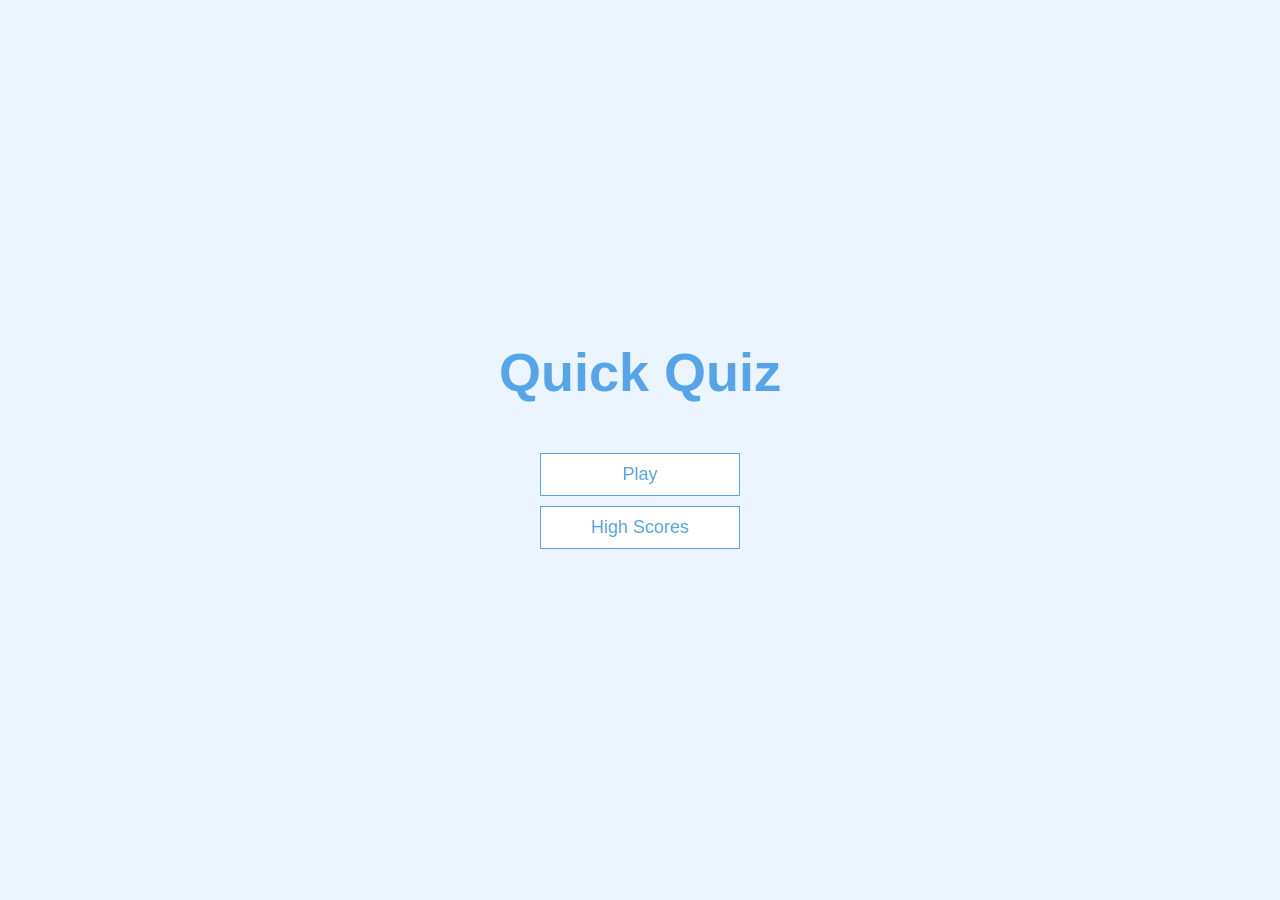
<file: index.html>
<!DOCTYPE html>
<html lang="en">
<head>
    <meta charset="UTF-8">
    <meta name="viewport" content="width=device-width, initial-scale=1.0">
    <title>Quiz-App | Ibn Issa</title>
    <!-- Custom CSS -->
     <link rel="stylesheet" href="./css/style.css">
</head>
<body>
    <div class="container">
        <div id="home" class="flex-center flex-column">
            <h1>Quick Quiz</h1>
            <a class="btn" href="./game.html">Play</a>
            <a class="btn" href="./highscore.html">High Scores</a>
        </div>
    </div>
</body>
</html>
</file>
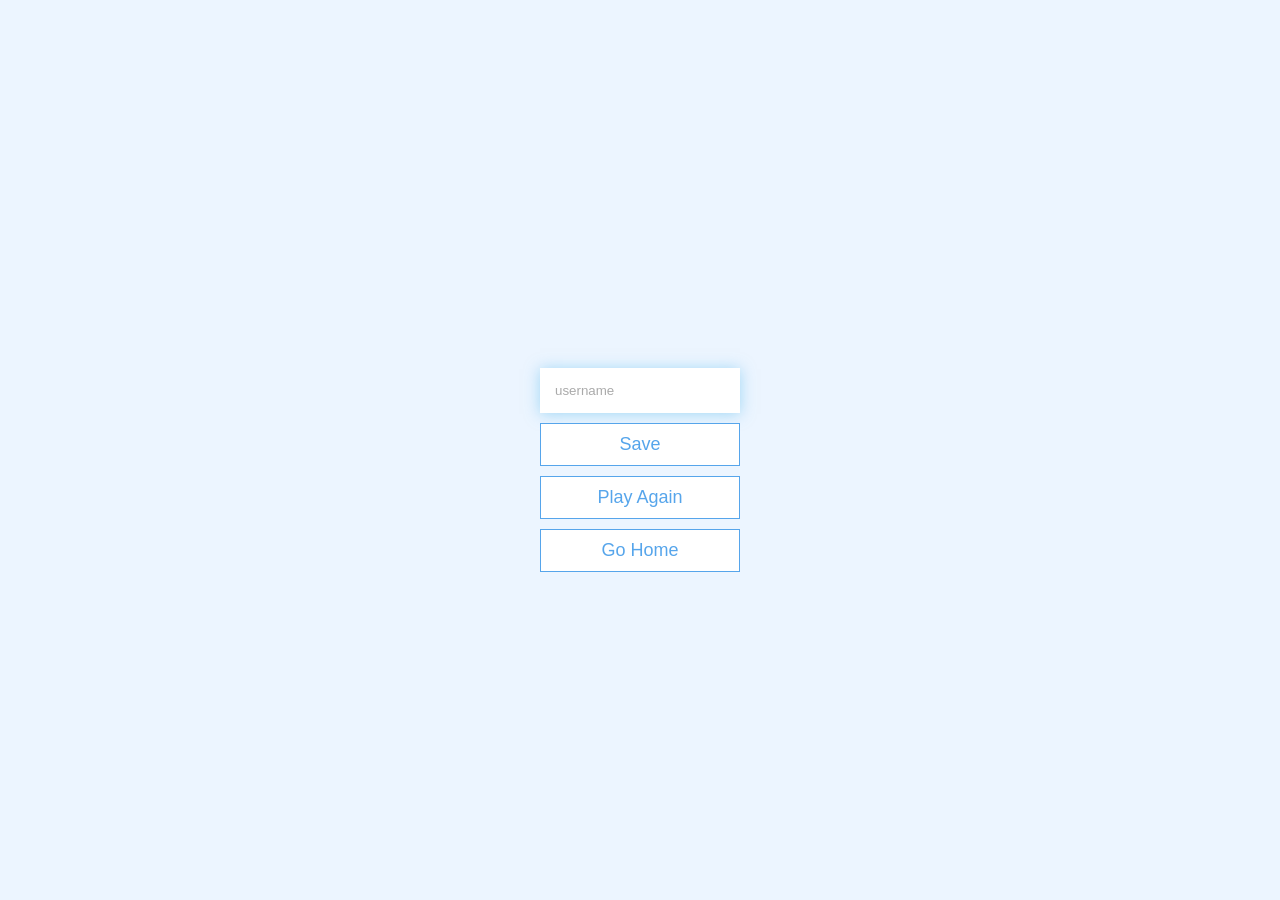
<file: end.html>
<!DOCTYPE html>
<html lang="en">
<head>
    <meta charset="UTF-8">
    <meta name="viewport" content="width=device-width, initial-scale=1.0">
    <title>Quiz End | Ibn Issa</title>
    <!-- Custom CSS -->
     <link rel="stylesheet" href="./css/style.css">
</head>
<body>
    <div class="container">
        <div id="end" class="flex-center flex-column">
            <h1 id="finalScore"></h1>
            <form action="">
                <input type="text" name="username" id="username" placeholder="username">

                <button type="submit" class="btn" id="saveScoreBtn" onclick="saveHighScore(event)" disabled>Save</button>
            </form>
            <a class="btn" href="./game.html">Play Again</a>
            <a class="btn" href="./index.html">Go Home</a>
        </div>
    </div>

    <!-- Custom JS -->
     <script src="./js/end.js"></script>
</body>
</html>
</file>
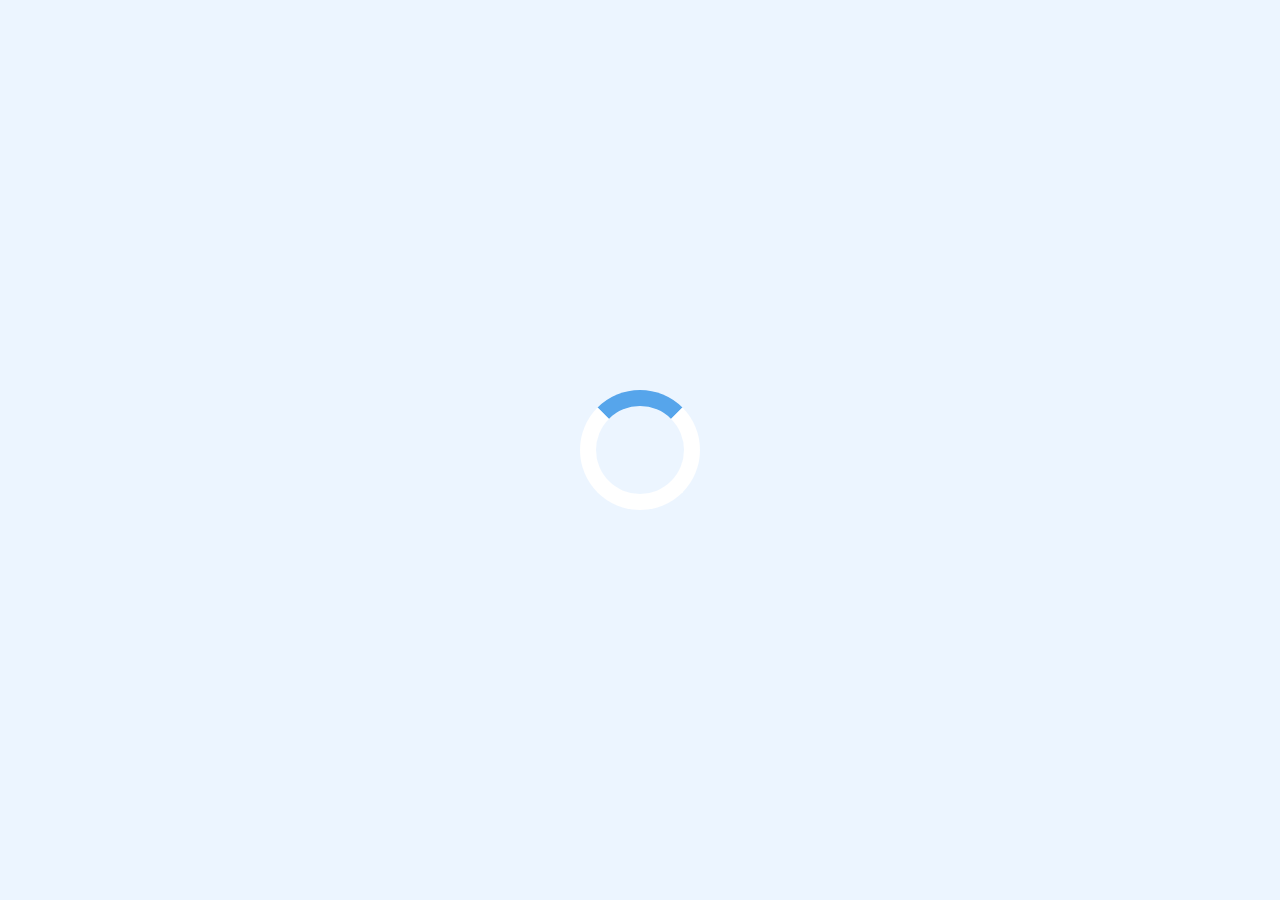
<file: game.html>
<!DOCTYPE html>
<html lang="en">
<head>
    <meta charset="UTF-8">
    <meta name="viewport" content="width=device-width, initial-scale=1.0">
    <title>Play Quiz | Ibn Issa</title>
    <!-- Custom CSS -->
     <link rel="stylesheet" href="./css/style.css">
     <link rel="stylesheet" href="./css/game.css">
</head>
<body>
    <div class="container">
        <div id="loader"></div>
        <div id="game" class="justify-center flex-column hidden">
            <div id="hud">
                <div id="hud-item">
                    <p id="progressText" class="hud-prefix">
                        Question
                    </p>
                    <div id="progressBar">
                        <div id="progress-bar-full"></div>
                    </div>
                </div>
                <div id="hud-item">
                    <p class="hud-prefix">
                        Score
                    </p>
                    <h1 class="hud-main-text" id="score">
                        0
                    </h1>
                </div>
            </div>
            <h2 id="question"></h2>
            <div class="choice-container">
                <p class="choice-prefix">A</p>
                <p class="choice-text" data-number="1"></p>
            </div>
            <div class="choice-container">
                <p class="choice-prefix">B</p>
                <p class="choice-text" data-number="2"></p>
            </div>
            <div class="choice-container">
                <p class="choice-prefix">C</p>
                <p class="choice-text" data-number="3"></p>
            </div>
            <div class="choice-container">
                <p class="choice-prefix">D</p>
                <p class="choice-text" data-number="4"></p>
            </div>
        </div>
    </div>

    <!-- Custom JS -->
     <script src="./js/game.js"></script>
</body>
</html>
</file>
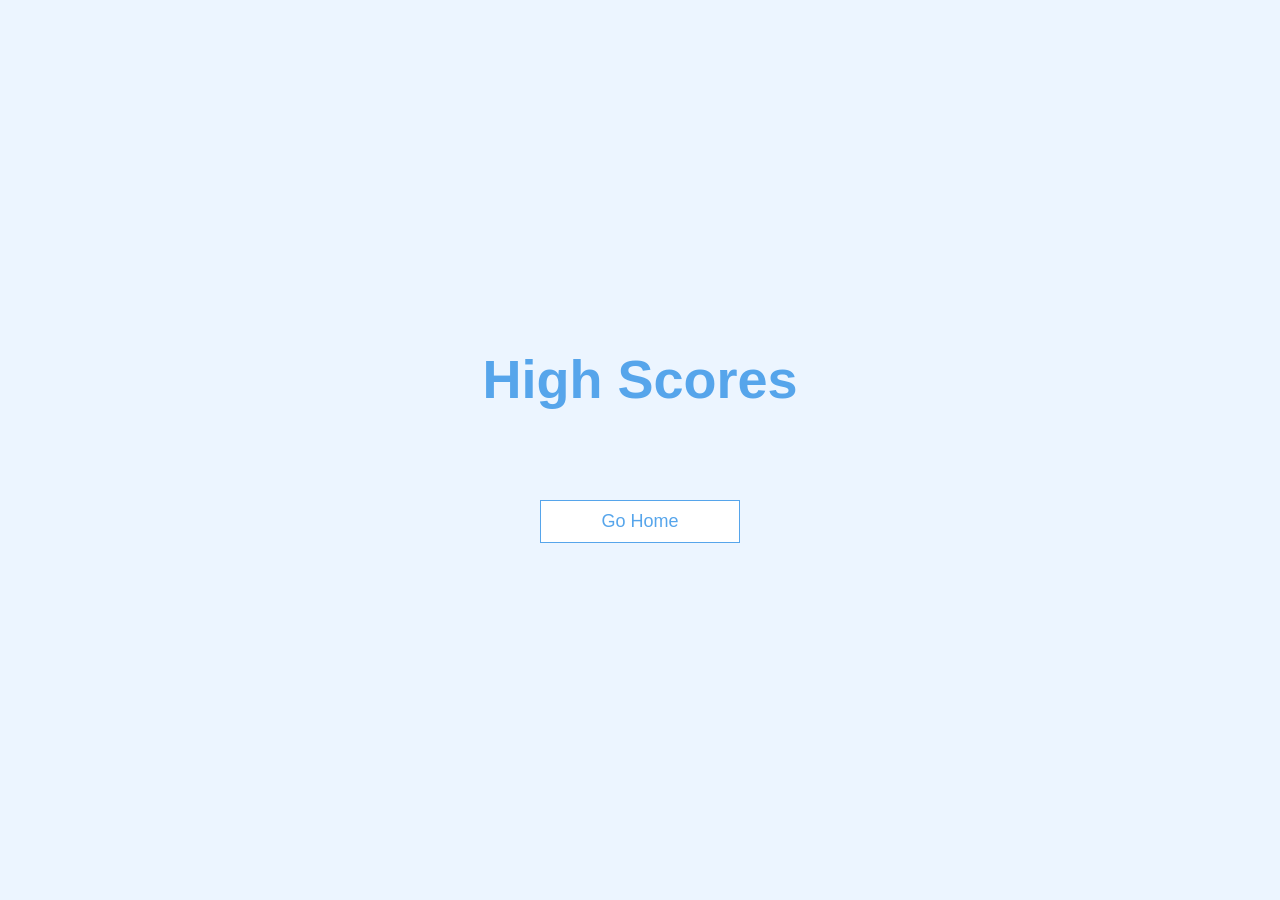
<file: highscore.html>
<!DOCTYPE html>
<html lang="en">
<head>
    <meta charset="UTF-8">
    <meta name="viewport" content="width=device-width, initial-scale=1.0">
    <title>High scores | Ibn Issa</title>
    <!-- Custom CSS -->
     <link rel="stylesheet" href="./css/style.css">
     <link rel="stylesheet" href="./css/highscore.css">
</head>
<body>
    <div class="container">
        <div id="highscores" class="flex-center flex-column">
            <h1 id="finalScores">High Scores</h1>
            <ul id="highScoresList"></ul>

            <a href="./index.html" class="btn">Go Home</a>
        </div>
    </div>

    <!-- Custom JS -->
     <script src="./js/highscore.js"></script>
</body>
</html>
</file>
<file: css/style.css>
* {
  margin: 0;
  padding: 0;
  box-sizing: border-box;
}

:root {
  background-color: #ecf5ff;
  font-size: 62.5%;
}

body {
  font-family: Arial, Helvetica, sans-serif;
  color: #333;
}

a {
  text-decoration: none;
}

ul {
  list-style-type: none;
}

h1, h2, h3 {
  margin-bottom: 1rem;
}

h1 {
  font-size: 5.4rem;
  color: #56a5eb;
  margin-bottom: 5rem;
}
h1 > span {
  font-size: 2.4rem;
  font-weight: 500;
}

h2 {
  font-size: 4.2rem;
  margin-bottom: 4rem;
  font-weight: 700;
}

h3 {
  font-size: 2.8rem;
  font-weight: 500;
}

.container {
  width: 100vw;
  height: 100vh;
  display: flex;
  justify-content: center;
  align-items: center;
  max-width: 80rem;
  margin: 0 auto;
  padding: 2rem;
}
.container > * {
  width: 100%;
}

.flex-column {
  display: flex;
  flex-direction: column;
}

.flex-center {
  justify-content: center;
  align-items: center;
}

.justify-center {
  justify-content: center;
}

.text-center {
  text-align: center;
}

.hidden {
  display: none;
}

.btn {
  font-size: 1.8rem;
  padding: 1rem 0;
  width: 20rem;
  text-align: center;
  border: 0.1rem solid #56a5eb;
  margin-bottom: 1rem;
  color: #56a5eb;
  background-color: #fff;
}
.btn:hover {
  cursor: pointer;
  box-shadow: 0 0.4rem 0 rgba(86, 185, 235, 0.5);
  transition: transform 150ms;
}
.btn[disabled]:hover {
  cursor: not-allowed;
  box-shadow: none;
  transform: none;
}

form {
  width: 100%;
  display: flex;
  flex-direction: column;
  align-items: center;
}
form input {
  margin-bottom: 1rem;
  width: 20rem;
  padding: 1.5rem;
  border: none;
  box-shadow: 0 0.1rem 1.4rem 0 rgba(86, 185, 235, 0.5);
}
form input::-moz-placeholder {
  color: #aaa;
}
form input::placeholder {
  color: #aaa;
}/*# sourceMappingURL=style.css.map */
</file>
<file: css/game.css>
.choice-container {
  display: flex;
  margin-bottom: 0.5rem;
  width: 100%;
  font-size: 1.8rem;
  border: 0.1rem solid rgba(86, 165, 235, 0.25);
  background-color: #fff;
}
.choice-container:hover {
  cursor: pointer;
  box-shadow: 0 0.4rem 0 rgba(86, 185, 235, 0.5);
  transition: transform 150ms;
}
.choice-container .choice-prefix {
  padding: 1.5rem 2.5rem;
  background-color: #56a5eb;
  color: #fff;
}
.choice-container .choice-text {
  padding: 1.5rem;
  width: 100%;
}

.correct {
  background-color: #2ba745;
}

.incorrect {
  background-color: #dc3545;
}

#hud {
  display: flex;
  justify-content: space-around;
}
#hud .hud-prefix {
  text-align: center;
  font-size: 2rem;
}
#hud .hud-main-text {
  text-align: center;
}

#progressBar {
  width: 20rem;
  height: 4rem;
  border: 0.3rem solid #56a5eb;
  margin-top: 1.5rem;
}
#progressBar #progress-bar-full {
  height: 3.4rem;
  background-color: #56a5eb;
  width: 0;
}

#loader {
  border: 1.6rem solid #fff;
  border-radius: 50%;
  border-top: 1.6rem solid #56a5eb;
  width: 12rem;
  height: 12rem;
  animation: spin 2s linear infinite;
}

@keyframes spin {
  0% {
    transform: rotate(0deg);
  }
  100% {
    transform: rotate(360deg);
  }
}/*# sourceMappingURL=game.css.map */
</file>
<file: css/highscore.css>
#highScoresList {
  padding-left: 0;
  margin-bottom: 4rem;
}
#highScoresList .high-score {
  font-size: 2.8rem;
  margin-bottom: 0.5rem;
}
#highScoresList .high-score:hover {
  transform: scale(1.026);
}/*# sourceMappingURL=highscore.css.map */
</file>
